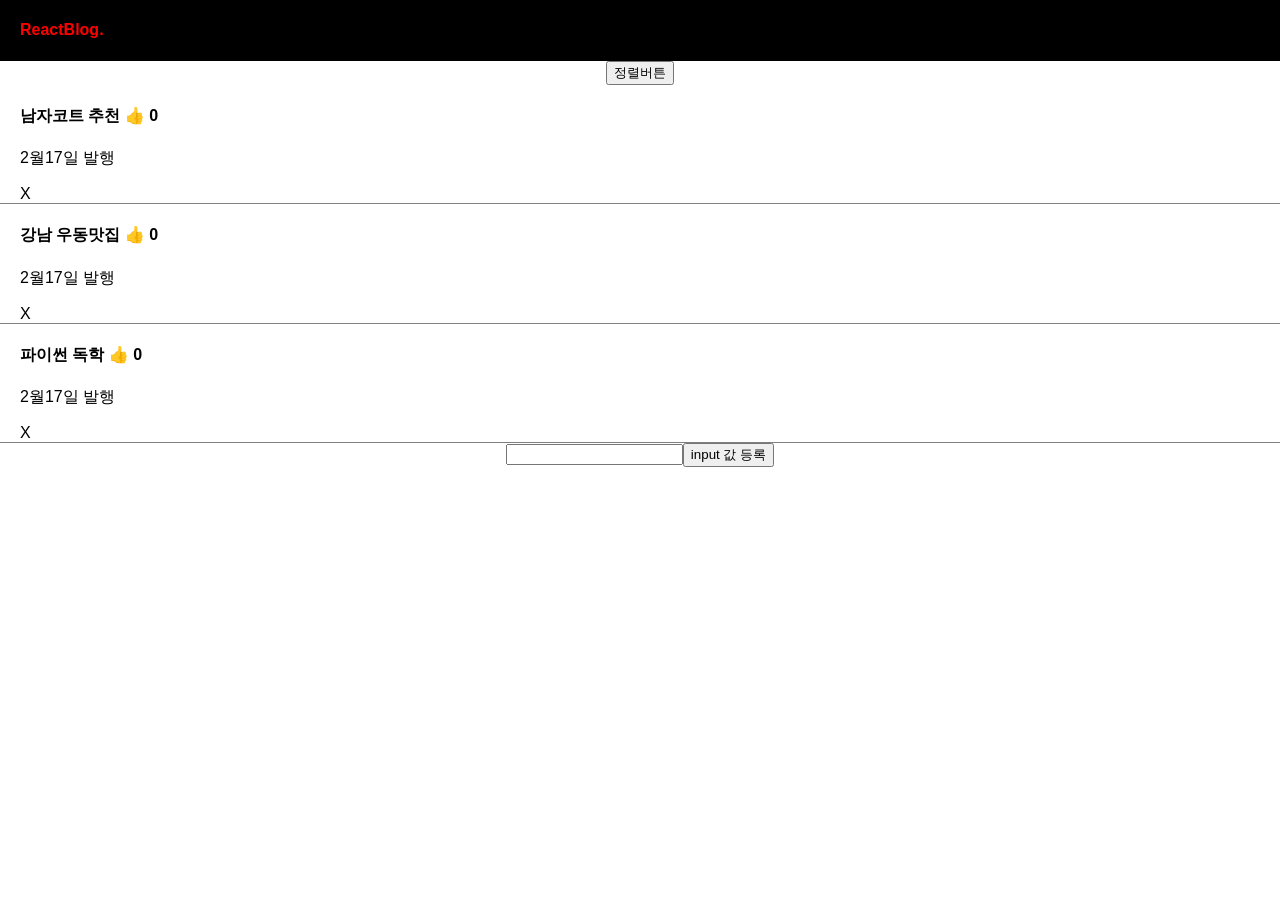
<file: index.html>
<!doctype html><html lang="en"><head><meta charset="utf-8"/><link rel="icon" href="/favicon.ico"/><meta name="viewport" content="width=device-width,initial-scale=1"/><meta name="theme-color" content="#000000"/><meta name="description" content="Web site created using create-react-app"/><link rel="apple-touch-icon" href="/logo192.png"/><link rel="manifest" href="/manifest.json"/><title>React App</title><script defer="defer" src="/static/js/main.ea4f7418.js"></script><link href="/static/css/main.7f0859f1.css" rel="stylesheet"></head><body><noscript>You need to enable JavaScript to run this app.</noscript><div id="root"></div></body></html>
</file>
<file: static/css/main.7f0859f1.css>
body{-webkit-font-smoothing:antialiased;-moz-osx-font-smoothing:grayscale;font-family:-apple-system,BlinkMacSystemFont,Segoe UI,Roboto,Oxygen,Ubuntu,Cantarell,Fira Sans,Droid Sans,Helvetica Neue,sans-serif;margin:0}code{font-family:source-code-pro,Menlo,Monaco,Consolas,Courier New,monospace}.App{text-align:center}.modal{background:#eee;margin-top:20px;padding:20px;text-align:left}.black-nav{background:#000;color:#fff;display:flex;padding-left:20px;width:100%}div{box-sizing:border-box}.list{border-bottom:1px solid grey;padding-left:20px;text-align:left}.App-logo{height:40vmin;pointer-events:none}@media (prefers-reduced-motion:no-preference){.App-logo{animation:App-logo-spin 20s linear infinite}}.App-header{align-items:center;background-color:#282c34;color:#fff;display:flex;flex-direction:column;font-size:calc(10px + 2vmin);justify-content:center;min-height:100vh}.App-link{color:#61dafb}@keyframes App-logo-spin{0%{transform:rotate(0deg)}to{transform:rotate(1turn)}}
/*# sourceMappingURL=main.7f0859f1.css.map*/
</file>
